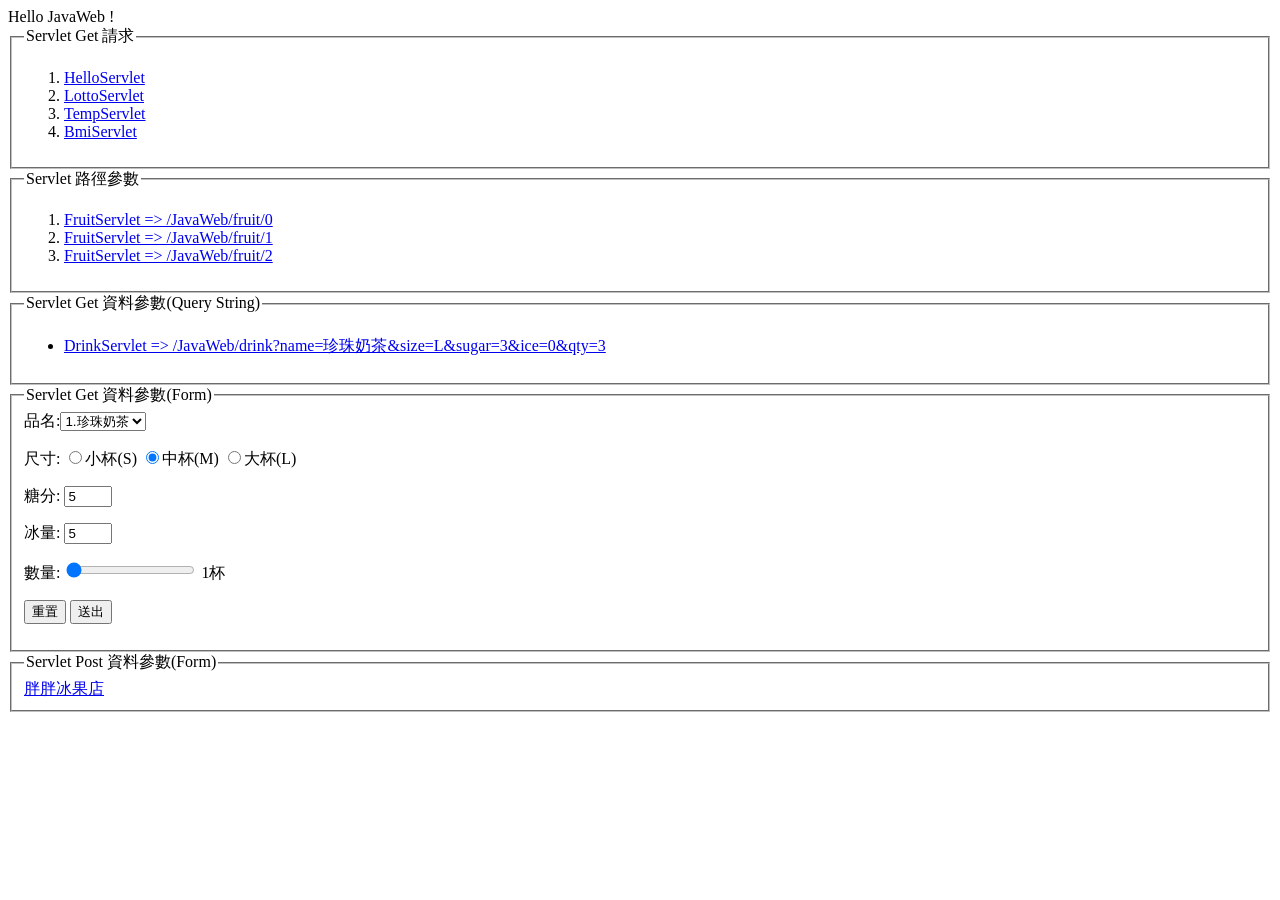
<file: JavaWeb/src/main/webapp/index.html>
<!DOCTYPE html>
<html>
	<head>
		<meta charset="UTF-8">
		<title>Hello JavaWeb</title>
		<meta http-equiv="Cache-Control" content="no-cache, no-store, must-revalidate">
		<meta http-equiv="Pragma" content="no-cache">
		<meta http-equiv="Expires" content="0">
	</head>
	<body>
		Hello JavaWeb !
		<div>
			<fieldset>
				<legend>Servlet Get 請求</legend>
				<ol>
					<li><a href="/JavaWeb/hello">HelloServlet</a></li>
					<li><a href="/JavaWeb/lotto">LottoServlet</a></li>
					<li><a href="/JavaWeb/temp">TempServlet</a></li>
					<li><a href="/JavaWeb/bmi">BmiServlet</a></li>
				</ol>
			</fieldset>
		</div>
		<div>
			<fieldset>
				<legend>Servlet 路徑參數</legend>
				<ol>
					<li><a href="/JavaWeb/fruit/0">FruitServlet => /JavaWeb/fruit/0</a></li>
					<li><a href="/JavaWeb/fruit/1">FruitServlet => /JavaWeb/fruit/1</a></li>
					<li><a href="/JavaWeb/fruit/2">FruitServlet => /JavaWeb/fruit/2</a></li>
				</ol>
			</fieldset>
		</div>
		<div>
			<fieldset>
				<legend>Servlet Get 資料參數(Query String)</legend>
				<ul>
					<li>
						<a href="/JavaWeb/drink?name=珍珠奶茶&size=L&sugar=3&ice=0&qty=3">
							DrinkServlet => /JavaWeb/drink?name=珍珠奶茶&size=L&sugar=3&ice=0&qty=3
						</a>
					</li>
				</ul>
			</fieldset>
		</div>
		<div>
			<fieldset>
				<legend>Servlet Get 資料參數(Form)</legend>
				<form action="/JavaWeb/drink">
					<!-- 下拉選單 -->
					品名:<select name="name">
							<option value="珍珠奶茶" selected>1.珍珠奶茶</option>
							<option value="紅茶拿鐵" disabled>2.紅茶拿鐵</option>
							<option value="百香綠茶">3.百香綠茶</option>
						</select><p />
						
					<!-- 單選核選盒 -->
					尺寸: <input type="radio" name="size" value="S">小杯(S)
						 <input type="radio" name="size" value="M" checked>中杯(M)
						 <input type="radio" name="size" value="L">大杯(L)<p />
						 
					糖分: <input type="number" name="sugar" placeholder="請輸入糖分(0~10)" min="0" max="10" value="5" required><p />
					冰量: <input type="number" name="ice" placeholder="請輸入冰量(0~10)" min="0" max="10" value="5" required><p />
					數量: 
						<input type="range" name="qty" placeholder="請輸入數量(1~100)" min="1" max="100" value="1" required oninput="qtyValue.innerHTML=this.value">
						<span id="qtyValue">1</span>杯
						<p />
						
					<button type="reset">重置</button>
					<button type="submit">送出</button>
					
				</form>
			</fieldset>
		</div>
		<div>
			<fieldset>
				<legend>Servlet Post 資料參數(Form)</legend>
				<a href="ice_shop.html">胖胖冰果店</a>
				
			</fieldset>
			
		</div>
		
	</body>
</html>
</file>
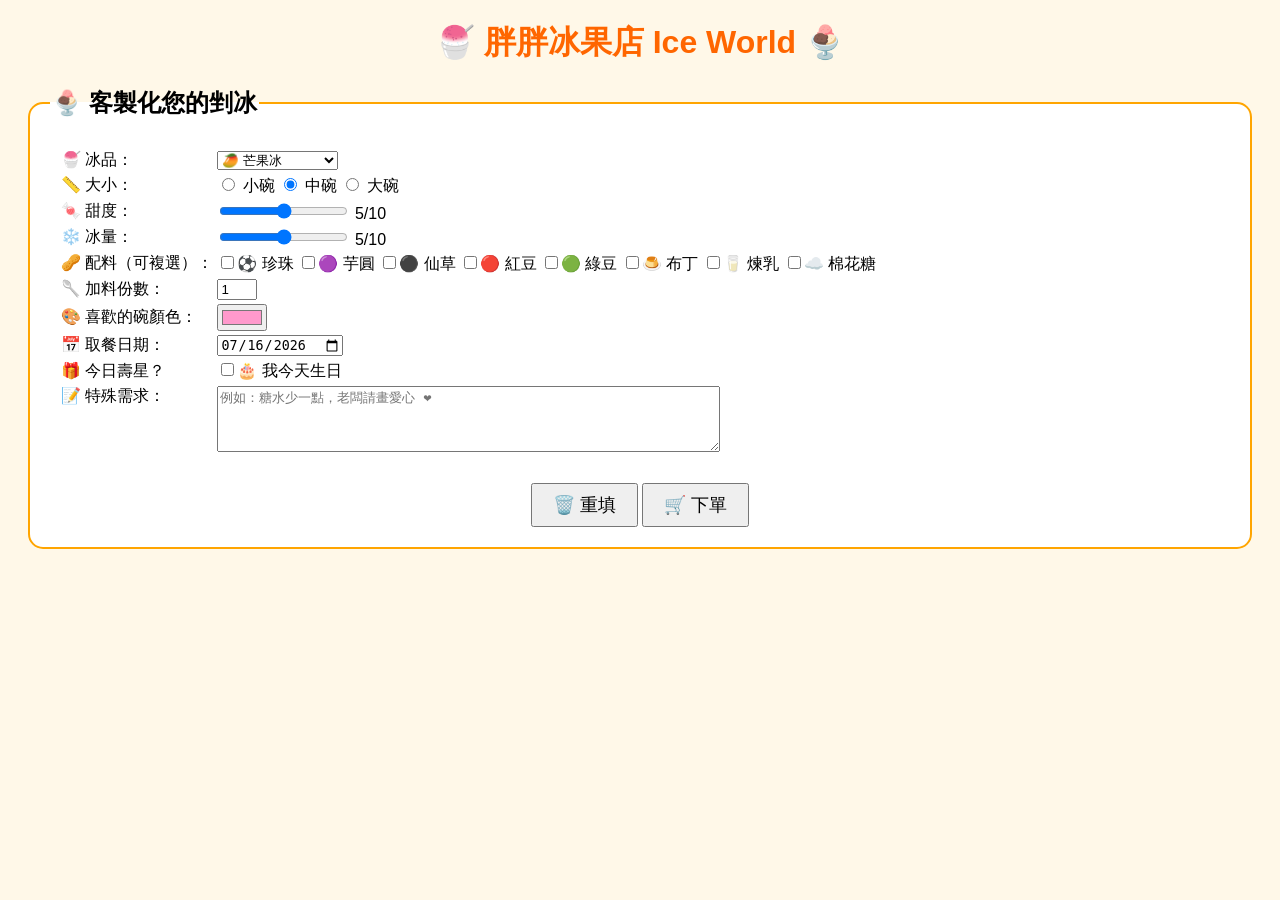
<file: JavaWeb/src/main/webapp/ice_shop.html>
<!DOCTYPE html>
<html>
	<head>
		<meta charset="UTF-8">
		<title>🍧 胖胖冰果店 Ice World</title>
		<meta http-equiv="Cache-Control" content="no-cache, no-store, must-revalidate">
		<meta http-equiv="Pragma" content="no-cache">
		<meta http-equiv="Expires" content="0">
		<style>
			body {
				font-family: Arial;
				background: #FFF8E8;
			}
			
			fieldset {
				margin: 20px;
				padding: 20px;
				border: 2px solid orange;
				border-radius: 15px;
				background: white;
			}
			
			legend {
				font-size: 24px;
				font-weight: bold;
			}
			
			table {
				padding: 8px;
			}
			
			button {
				font-size: 18px;
				padding: 8px 20px;
			}
			
			h1 {
				color: #ff6600;
			}
			
		</style>
	</head>
	<body>
		<h1 align="center">🍧 胖胖冰果店 Ice World 🍨</h1>
		<!-- 表單 -->
		<form method="post" action="/JavaWeb/ice">
			
			<fieldset>
				<legend>🍨 客製化您的剉冰</legend>
				<table border=0>
					<tr>
						<td>🍧 冰品：</td>
						<td>
							<select name="iceName">
								<option value="芒果冰">🥭 芒果冰</option>
								<option value="草莓冰">🍓 草莓冰</option>
								<option value="抹茶冰">🍵 抹茶冰</option>
								<option value="巧克力雪花冰">🍫 巧克力雪花冰</option>
								<option value="芋頭牛奶冰">🟣 芋頭牛奶冰</option>
							</select>
						</td>
					</tr>
					<tr>
						<td>📏 大小：</td>
						<td>
							<input type="radio" name="size" value="S"> 小碗
							<input type="radio" name="size" value="M" checked> 中碗
							<input type="radio" name="size" value="L"> 大碗
						</td>
					</tr>
					<tr>
						<td>🍬 甜度：</td>
						<td>
							<input type="range" name="sweet" min="0" max="10" value="5" oninput="sweetValue.innerText=this.value" >
							<span id="sweetValue">5</span>/10
						</td>
					</tr>
					<tr>
						<td>❄️ 冰量：</td>
						<td>
							<input type="range" name="ice" min="0" max="10" value="5" oninput="iceValue.innerText=this.value" >
							<span id="iceValue">5</span>/10
						</td>
					</tr>
					<tr>
						<td>🥜 配料（可複選）：</td>
						<td>
							<input type="checkbox" name="topping" value="珍珠">⚽ 珍珠
							<input type="checkbox" name="topping" value="芋圓">🟣 芋圓
							<input type="checkbox" name="topping" value="仙草">⚫ 仙草
							<input type="checkbox" name="topping" value="紅豆">🔴 紅豆
							<input type="checkbox" name="topping" value="綠豆">🟢 綠豆
							<input type="checkbox" name="topping" value="布丁">🍮 布丁
							<input type="checkbox" name="topping" value="煉乳">🥛 煉乳
							<input type="checkbox" name="topping" value="棉花糖">☁️ 棉花糖
						</td>
					</tr>
					<tr>
						<td>🥄 加料份數：</td>
						<td>
							<input type="number" name="qty" min="1" max="5" value="1">
						</td>
					</tr>
					<tr>
						<td>🎨 喜歡的碗顏色：</td>
						<td>
							<input type="color" name="bowlColor" value="#ff99cc">
						</td>
					</tr>
					<tr>
						<td>📅 取餐日期：</td>
						<td>
							<input type="date" name="pickupDate" value="2026-07-16">
						</td>
					</tr>
					<tr>
						<td>🎁 今日壽星？</td>
						<td>
							<input type="checkbox" name="birthday" value="yes">🎂 我今天生日
						</td>
					</tr>
					<tr>
						<td valign="top">📝 特殊需求：</td>
						<td>
							<textarea name="memo" rows="4" cols="60" placeholder="例如：糖水少一點，老闆請畫愛心 ❤️"></textarea>
						</td>
					</tr>
				</table>
				
				<p />
				
				<div align="center">
					<button type="reset">🗑️ 重填</button>
					<button type="submit">🛒 下單</button>
				</div>
				
			</fieldset>
			
		</form>
	
	</body>
</html>
</file>
